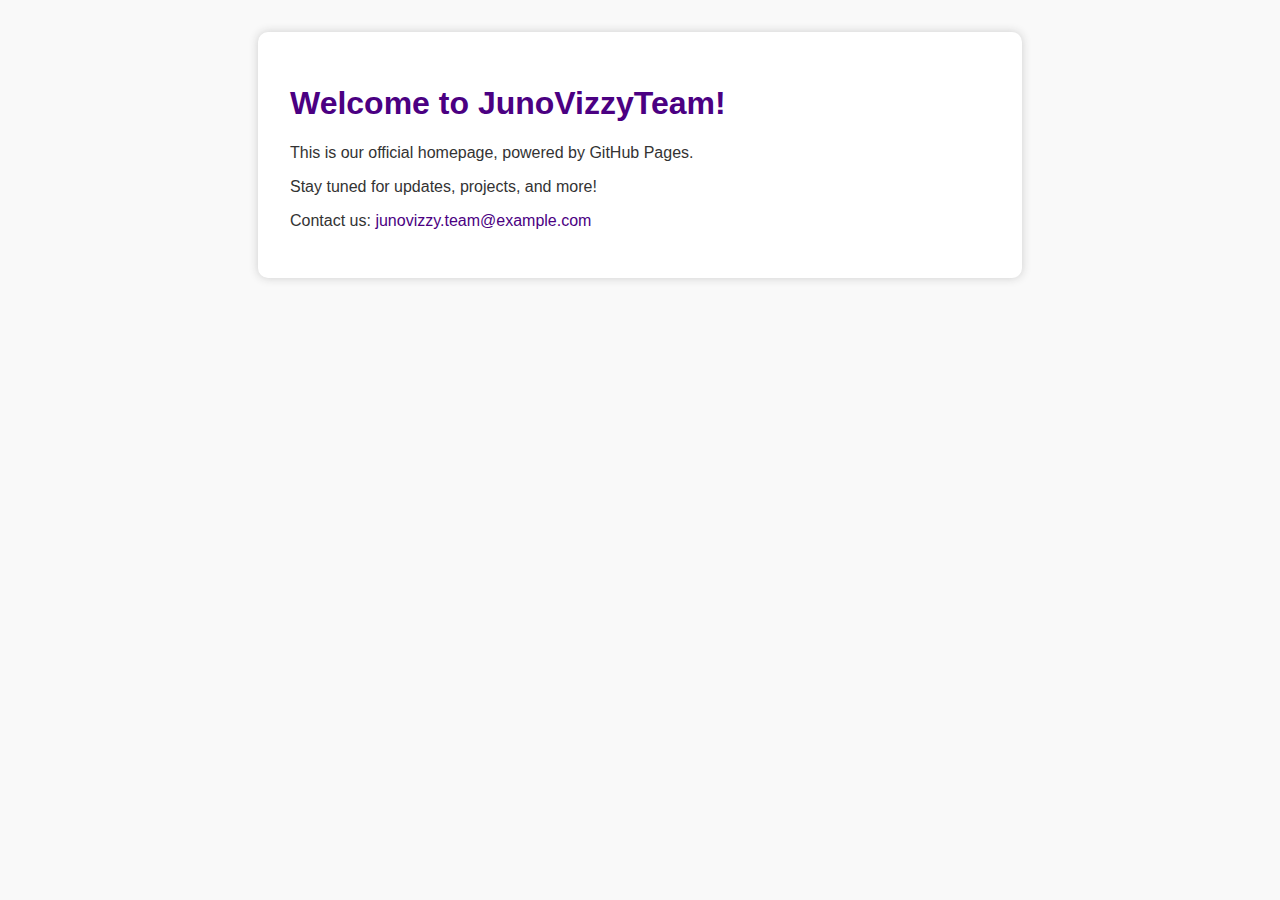
<file: Index.html>
<!DOCTYPE html>
<html lang="en">
<head>
  <meta charset="UTF-8">
  <title>JunoVizzyTeam Homepage</title>
  <meta name="viewport" content="width=device-width, initial-scale=1.0">
  <style>
    body { font-family: Arial, sans-serif; background: #f9f9f9; margin: 0; padding: 2em; color: #333; }
    h1 { color: #4B0082; }
    .container { max-width: 700px; margin: auto; background: #fff; border-radius: 10px; box-shadow: 0 0 10px #ccc; padding: 2em; }
    a { color: #4B0082; text-decoration: none; }
    a:hover { text-decoration: underline; }
  </style>
</head>
<body>
  <div class="container">
    <h1>Welcome to JunoVizzyTeam!</h1>
    <p>This is our official homepage, powered by GitHub Pages.</p>
    <p>Stay tuned for updates, projects, and more!</p>
    <p>Contact us: <a href="mailto:junovizzy.team@example.com">junovizzy.team@example.com</a></p>
  </div>
</body>
</html>
</file>
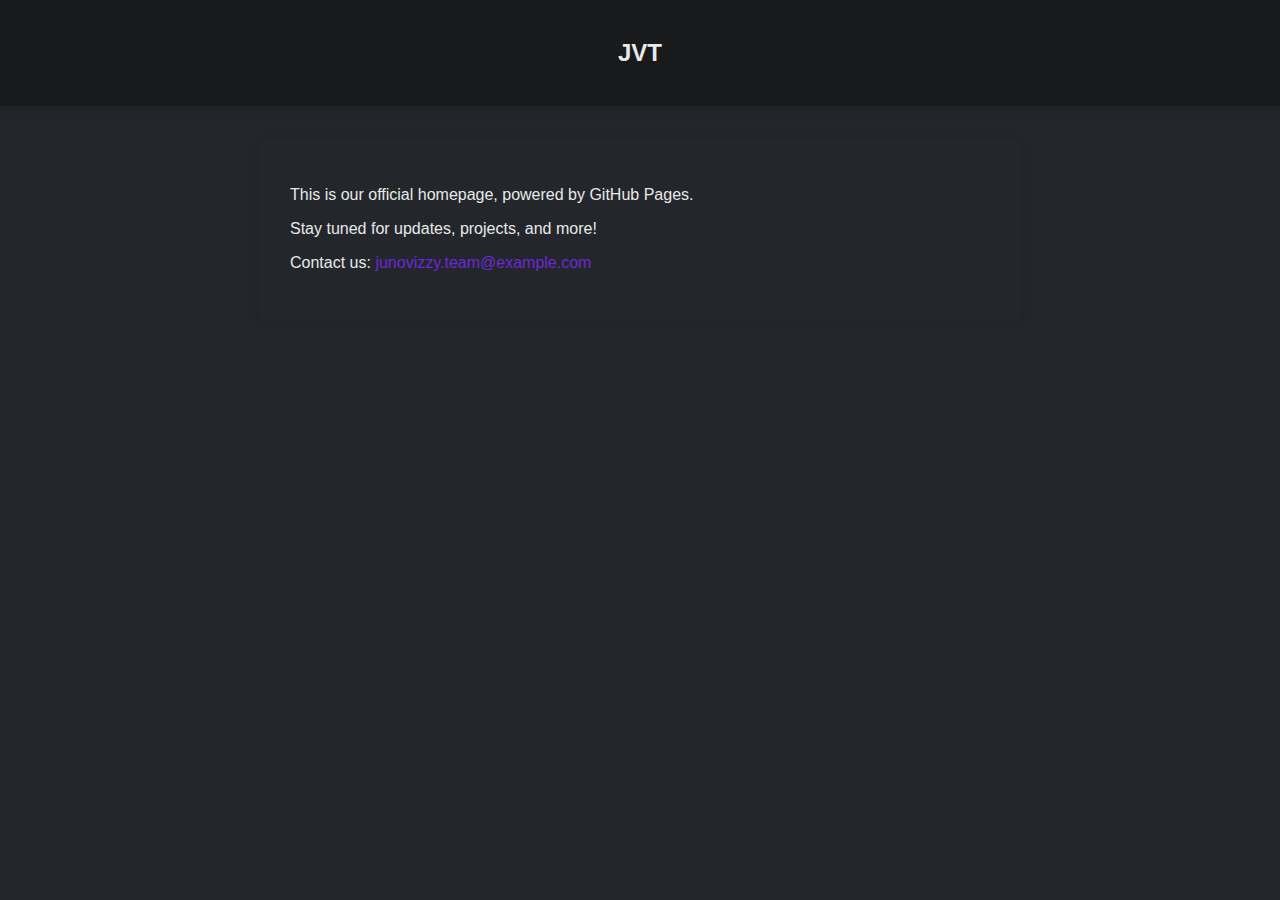
<file: index.html>
<!DOCTYPE html>
<html lang="en">
<head>
  <meta charset="UTF-8">
  <title>JunoVizzyTeam Homepage</title>
  <meta name="viewport" content="width=device-width, initial-scale=1.0">
  <style>
    :root {
      --bg-main: #23272b;
      --bg-header: #181a1b;
      --text-main: #e9e9e9;
      --accent: #6d28d9; /* Slight purple accent for links */
    }
    body {
      font-family: Helvetica, sans-serif;
      background: var(--bg-main);
      color: var(--text-main);
      margin: 0;
      padding: 0;
    }
    .header {
      background: var(--bg-header);
      color: var(--text-main);
      padding: 1.2em 0 1.2em 0;
      text-align: center;
      box-shadow: 0 2px 8px #181a1b99;
      position: sticky;
      top: 0;
      z-index: 10;
    }
    .header h1 {
      margin: 0;
      font-size: 5em;
      letter-spacing: 2px;
    }
    .container {
      max-width: 700px;
      margin: 2em auto;
      background: #23272b;
      border-radius: 10px;
      box-shadow: 0 0 10px #181a1b55;
      padding: 2em;
    }
    a {
      color: var(--accent);
      text-decoration: none;
    }
    a:hover {
      text-decoration: underline;
    }
    @media (max-width: 700px) {
      .container {
        padding: 1em;
        margin: 1em;
      }
      .header h1 {
        font-size: 1.4em;
      }
    }
  </style>
</head>
<body>
  <div class="header">
    <h2>JVT</h2></h2>
  </div>
  <div class="container">
    <p>This is our official homepage, powered by GitHub Pages.</p>
    <p>Stay tuned for updates, projects, and more!</p>
    <p>Contact us: <a href="mailto:junovizzy.team@example.com">junovizzy.team@example.com</a></p>
  </div>
</body>
</html>
</file>
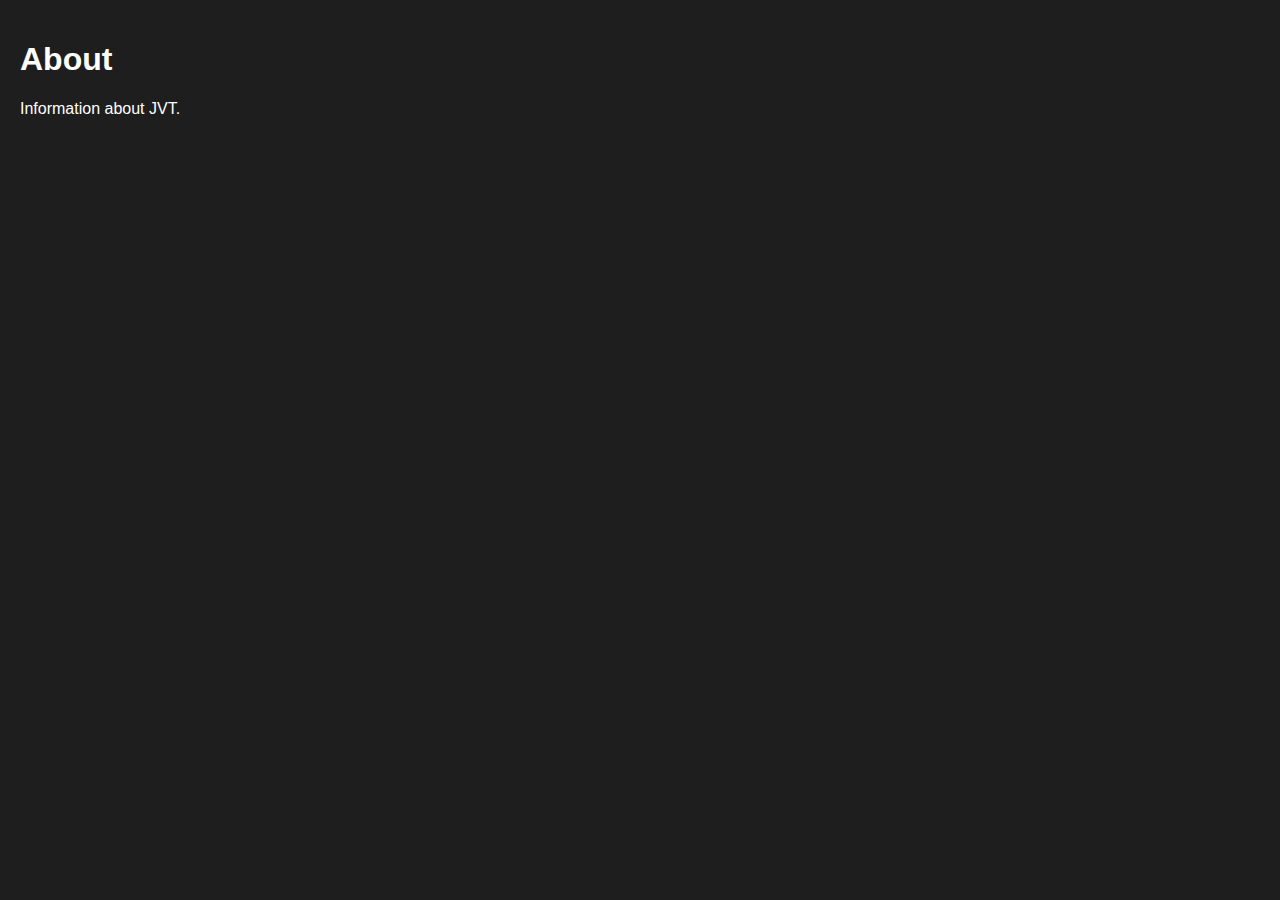
<file: about.html>
<!DOCTYPE html>
<html lang="en">
<head>
    <meta charset="UTF-8">
    <meta name="viewport" content="width=device-width, initial-scale=1.0">
    <title>About - JVT</title>
    <link rel="stylesheet" href="style.css">
    <link rel="stylesheet" href="https://cdnjs.cloudflare.com/ajax/libs/font-awesome/6.5.1/css/all.min.css">
</head>
<body>

<!-- HEADER + DROPDOWN + SCRIPT -->

<div class="content">
    <h1>About</h1>
    <p>Information about JVT.</p>
</div>

</body>
</html>
</file>
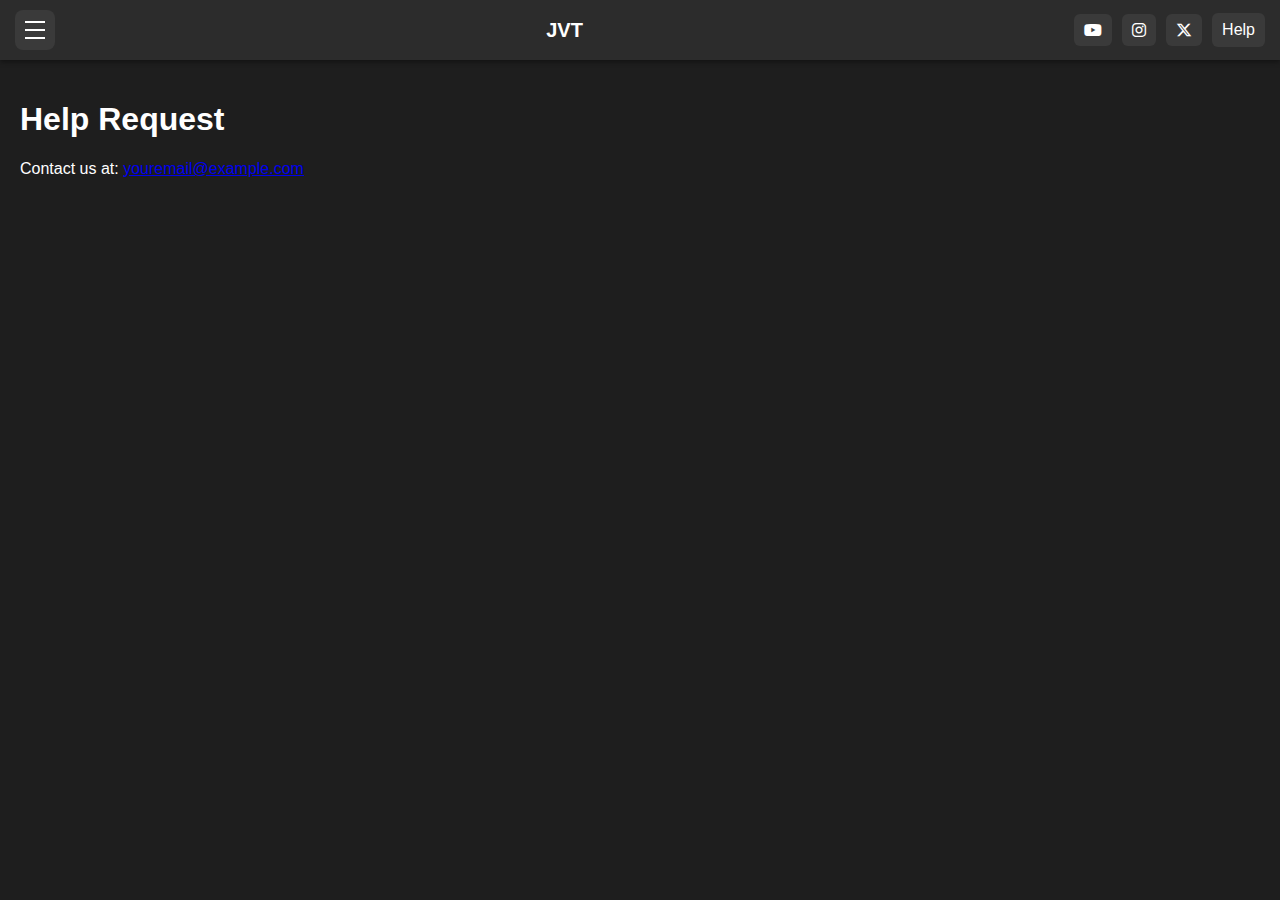
<file: help.html>
<!DOCTYPE html>
<html lang="en">
<head>
<meta charset="UTF-8">
<meta name="viewport" content="width=device-width, initial-scale=1.0">
<title>Help Request - JVT</title>
<link rel="stylesheet" href="style.css">
<link rel="stylesheet" href="https://cdnjs.cloudflare.com/ajax/libs/font-awesome/6.5.1/css/all.min.css">
</head>
<body>

<div id="header"></div>
<script>
fetch('header.html')
  .then(res => res.text())
  .then(data => document.getElementById('header').innerHTML = data);
</script>

<div class="content">
<h1>Help Request</h1>
<p>Contact us at: <a href="mailto:youremail@example.com">youremail@example.com</a></p>
</div>

</body>
</html>
</file>
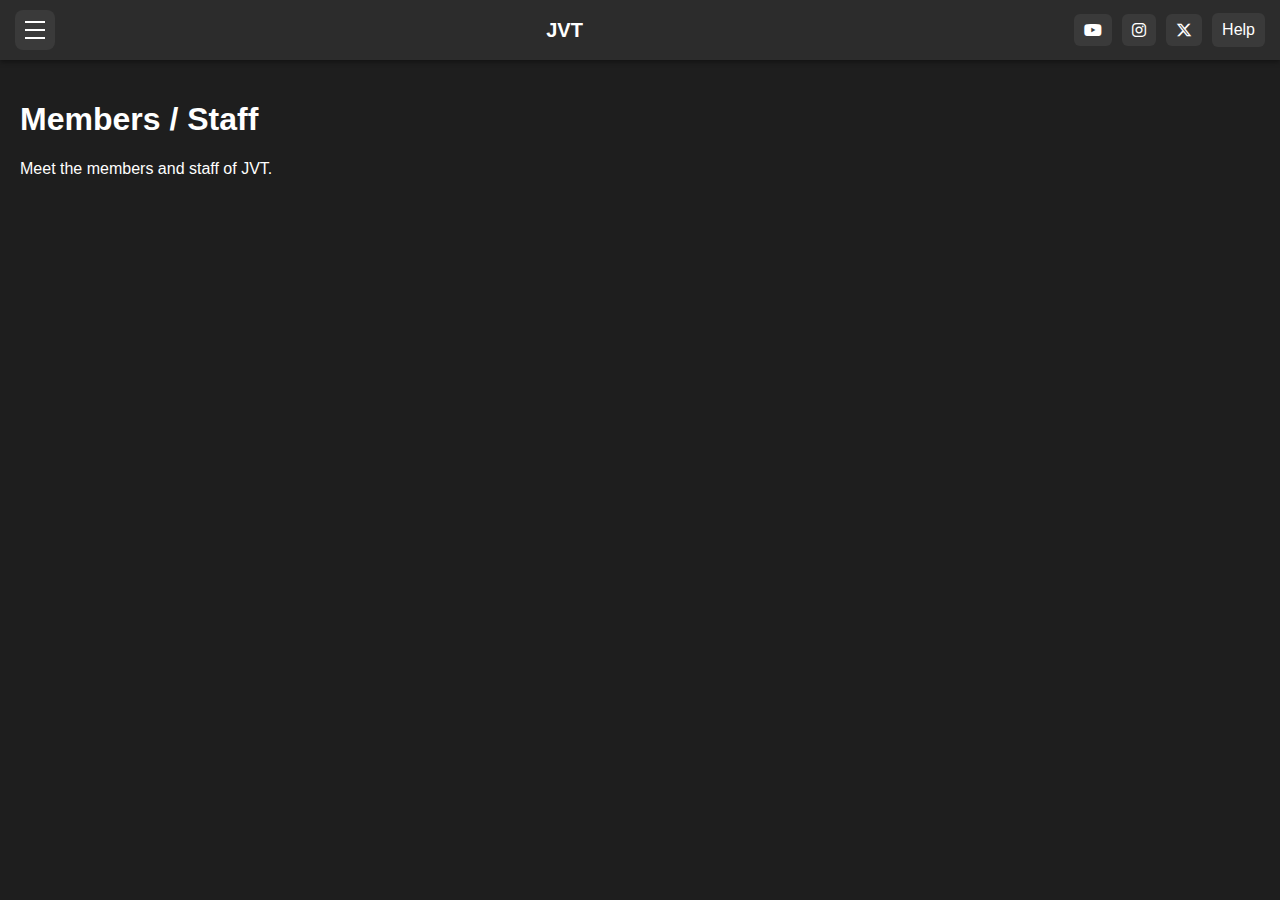
<file: members.html>
<!DOCTYPE html>
<html lang="en">
<head>
<meta charset="UTF-8">
<meta name="viewport" content="width=device-width, initial-scale=1.0">
<title>Members - JVT</title>
<link rel="stylesheet" href="style.css">
<link rel="stylesheet" href="https://cdnjs.cloudflare.com/ajax/libs/font-awesome/6.5.1/css/all.min.css">
</head>
<body>

<div id="header"></div>

<script>
fetch('header.html')
  .then(res => res.text())
  .then(data => {
    document.getElementById('header').innerHTML = data;

    const menuButton = document.querySelector('.menu-button');
    const dropdown = document.getElementById('dropdownMenu');
    menuButton.addEventListener('click', () => {
        dropdown.style.display = (dropdown.style.display === 'block') ? 'none' : 'block';
    });
  });
</script>

<div class="content">
<h1>Members / Staff</h1>
<p>Meet the members and staff of JVT.</p>
</div>

</body>
</html>
</file>
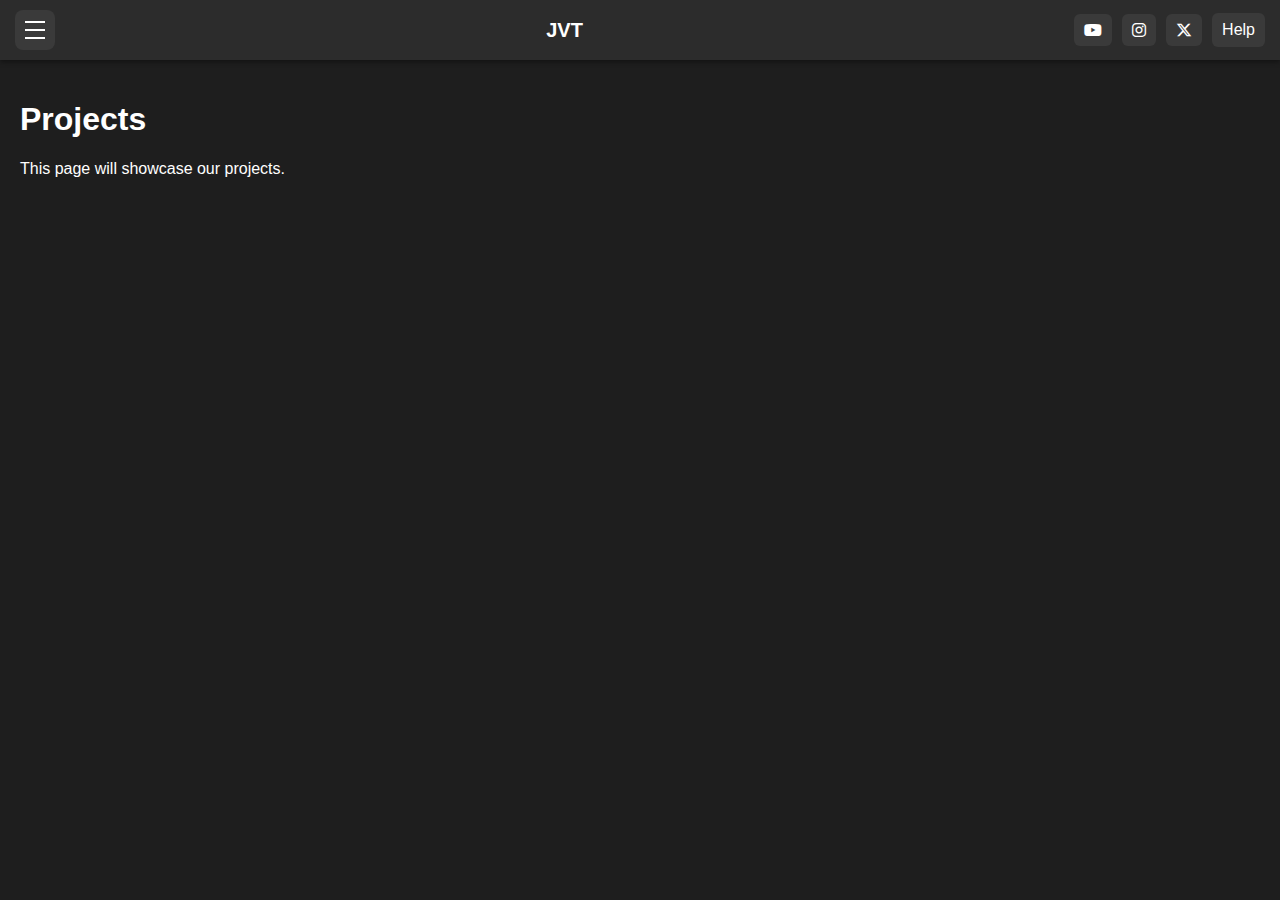
<file: projects.html>
<!DOCTYPE html>
<html lang="en">
<head>
<meta charset="UTF-8">
<meta name="viewport" content="width=device-width, initial-scale=1.0">
<title>Projects - JVT</title>
<link rel="stylesheet" href="style.css">
<link rel="stylesheet" href="https://cdnjs.cloudflare.com/ajax/libs/font-awesome/6.5.1/css/all.min.css">
</head>
<body>

<div id="header"></div>

<script>
fetch('header.html')
  .then(res => res.text())
  .then(data => {
    document.getElementById('header').innerHTML = data;

    const menuButton = document.querySelector('.menu-button');
    const dropdown = document.getElementById('dropdownMenu');
    menuButton.addEventListener('click', () => {
        dropdown.style.display = (dropdown.style.display === 'block') ? 'none' : 'block';
    });
  });
</script>

<div class="content">
<h1>Projects</h1>
<p>This page will showcase our projects.</p>
</div>

</body>
</html>
</file>
<file: style.css>
/* === GENERAL PAGE STYLES === */
body {
    margin: 0;
    font-family: Arial, sans-serif;
    background-color: #1e1e1e; /* Main dark background */
    color: white;
}

/* === TOP BAR STYLES === */
.top-bar {
    background-color: #2c2c2c; /* Lighter gray bar */
    display: flex;
    align-items: center;
    justify-content: space-between;
    padding: 0 15px;
    height: 60px;
    position: sticky;
    top: 0;
    box-shadow: 0 2px 5px rgba(0,0,0,0.4);
}

/* === LEFT: HAMBURGER MENU BUTTON === */
.menu-button {
    background-color: #3a3a3a;
    border: none;
    border-radius: 8px; /* Rounded square */
    width: 40px;
    height: 40px;
    display: flex;
    flex-direction: column;
    justify-content: center;
    align-items: center;
    cursor: pointer;
}
.menu-button span {
    display: block;
    width: 20px;
    height: 2px;
    background-color: white;
    margin: 3px 0;
}

/* === CENTER: TITLE === */
.title {
    font-size: 20px;
    font-weight: bold;
    text-align: center;
    flex-grow: 1;
}

/* === RIGHT: SOCIALS + CONTACT BUTTONS === */
.right-buttons {
    display: flex;
    gap: 10px;
    align-items: center;
}
.social-button, .contact-button {
    background-color: #3a3a3a;
    border: none;
    padding: 8px 10px;
    border-radius: 6px;
    cursor: pointer;
    color: white;
    text-decoration: none;
    font-size: 16px;
    display: flex;
    align-items: center;
    justify-content: center;
}
.social-button:hover, .contact-button:hover {
    background-color: #505050;
}

/* === DROPDOWN MENU STYLES === */
.dropdown {
    display: none; /* Hidden by default */
    position: absolute;
    top: 60px; /* Below top bar */
    left: 15px;
    background-color: #2c2c2c;
    min-width: 180px;
    border-radius: 6px;
    overflow: hidden;
    box-shadow: 0 4px 6px rgba(0,0,0,0.5);
}
.dropdown a {
    display: block;
    padding: 10px;
    color: white;
    text-decoration: none;
}
.dropdown a:hover {
    background-color: #3a3a3a;
}

/* === MAIN CONTENT AREA === */
.content {
    padding: 20px;
}
</file>
